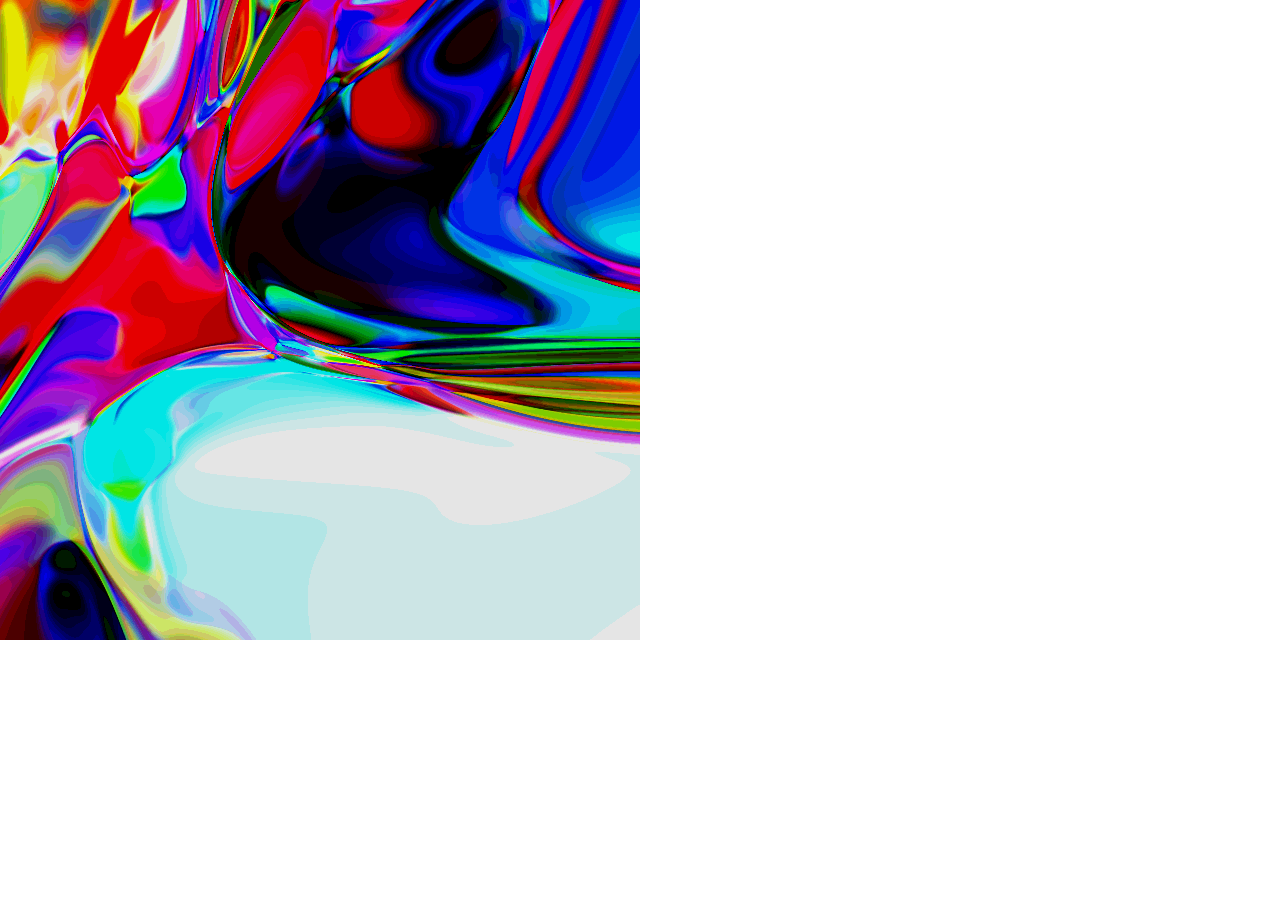
<file: mlplayground/genart/index.html>
<html>
<head>
  <title>neural network art - hi resolution</title>
    <meta charset="UTF-8">
    <meta name="viewport" content="width=320, initial-scale=1.0, maximum-scale=1.0, user-scalable=0"/>
    <meta name="apple-mobile-web-app-capable" content="yes" />
    <meta http-equiv="X-UA-Compatible" content="IE=edge">
    <meta name="mobile-web-app-capable" content="yes">
    <meta name="description" content="ōtoro.net">
    <meta name="author" content="hardmaru">


    <!-- extra styles -->
    <style>
    head {
      margin: 0;
      padding: 0;
    }
    body {
      margin: 0;
      padding: 0;
    }
    p {
      padding: 10px;
      font-family: Courier, "Helvetica Neue",Helvetica,Arial,sans-serif;
      font-weight: 100;
      font-size: 0.6em;
    }
    textarea {
      padding: 5;
      font-family: Courier, "Helvetica Neue",Helvetica,Arial,sans-serif;
      font-weight: 100;
      font-size: 0.5em;
    }
    </style>

</head>
<body>

    <div id="p5Container">
    </div>

  <!-- jQuery -->
  <script src="http://ajax.googleapis.com/ajax/libs/jquery/1.8.3/jquery.min.js"></script>

  <script src="../lib/p5.min.js"></script>

  <script src="../lib/recurrent.js"></script>

  <script src="genart.js"></script>


<script>


  (function(i,s,o,g,r,a,m){i['GoogleAnalyticsObject']=r;i[r]=i[r]||function(){
  (i[r].q=i[r].q||[]).push(arguments)},i[r].l=1*new Date();a=s.createElement(o),
  m=s.getElementsByTagName(o)[0];a.async=1;a.src=g;m.parentNode.insertBefore(a,m)
  })(window,document,'script','//www.google-analytics.com/analytics.js','ga');

  ga('create', 'UA-61361005-1', 'auto');
  ga('send', 'pageview');


</script>


</body>
</html>
</file>
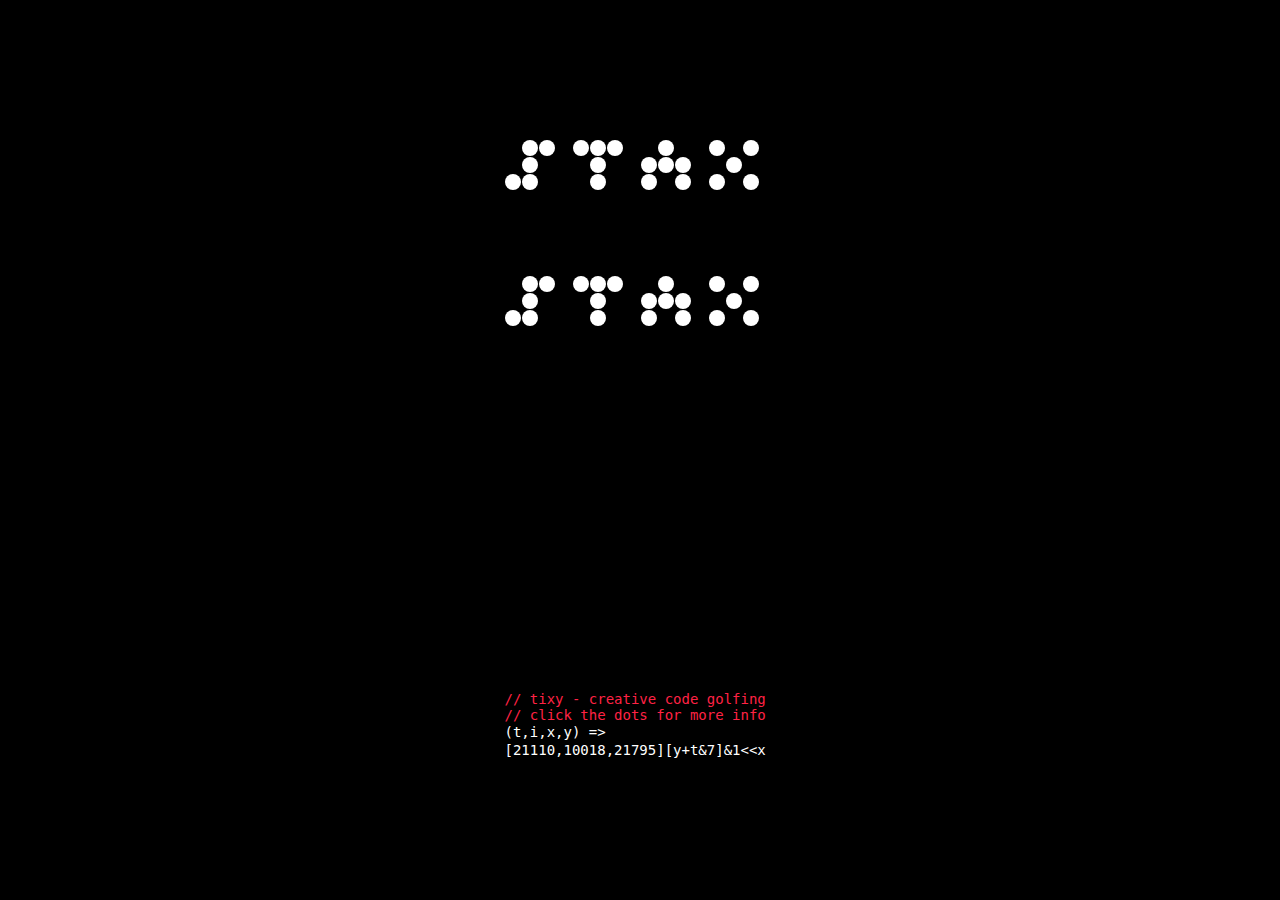
<file: tixy.html>
<!doctype html><html><head><meta name="viewport" content="width=400, user-scalable=no"><meta name="theme-color" content="#000000"><title>(t,i,x,y) => "creative code golfing"</title><meta name="description" content="A minimalist coding environment. Control 16x16 points with a single JavaScript function."><style>html{background-color:#000;color:#fff;height:100%}*{box-sizing:border-box}a:link,a:visited{color:#f24}*,html,input{font-family:monospace;font-size:14px}body{padding:0;margin:0;display:grid;align-items:center;justify-items:center;height:100%}#editor,#editor.over-limit.focus label.limit-warning,#output,input,label{display:block}#editor{width:271px;line-height:1.15em}#editor #input{background:0 0;color:#fff;padding:0;margin:.15em 0;border:0;width:100%}#editor #input:focus{outline:0}#code-runner,#editor label.limit-warning,#editor.over-limit.focus label.second{display:none}#editor #comment{color:#f24}#editor.over-limit #input{background:#f24;color:#fff}</style><link rel="icon" type="image/png" href="/favicon.9fed2980.png"><link rel="apple-touch-icon" sizes="180x180" href="/apple-touch-icon.b9a24498.png"><link rel="icon" type="image/png" sizes="512x512" href="/android-chrome-512x512.e49c1300.png"><link rel="icon" type="image/png" sizes="192x192" href="/android-chrome-192x192.b729a878.png"><link rel="icon" type="image/png" sizes="32x32" href="/favicon-32x32.76100e1a.png"><link rel="icon" type="image/png" sizes="16x16" href="/favicon-16x16.3b2b8e5e.png"><meta name="twitter:card" content="summary"><meta name="twitter:site" content="@aemkei"><meta name="twitter:title" content="(t,i,x,y) => 'creative code golfing'"><meta name="twitter:description" content="A minimalist coding environment. Control 16x16 points with a single JavaScript function. By @aemkei"><meta name="twitter:image" content="https://tixy.land/assets/twitter-card.png"></head><body> <canvas id="output"></canvas> <form id="editor"> <div id="comment"> <label class="first" for="input">// tixy - creative code golfing</label> <label class="second" for="input">// click the dots for more info</label> <label class="limit-warning" for="input">// use 32 characters or less</label> </div> <label id="label" for="input">(t,i,x,y) =></label> <input name="code" id="input" type="text" value="[21110,10018,21795][y+t&7]&1<<x" autocomplete="off" autocapitalize="off" spellcheck="false" autocorrect="off" enterkeyhint="go"> </form> <script>parcelRequire=function(e,t,n,i){var r,o="function"==typeof parcelRequire&&parcelRequire,a="function"==typeof require&&require;function s(n,i){if(!t[n]){if(!e[n]){var r="function"==typeof parcelRequire&&parcelRequire;if(!i&&r)return r(n,!0);if(o)return o(n,!0);if(a&&"string"==typeof n)return a(n);var c=new Error("Cannot find module '"+n+"'");throw c.code="MODULE_NOT_FOUND",c}u.resolve=function(t){return e[n][1][t]||t},u.cache={};var l=t[n]=new s.Module(n);e[n][0].call(l.exports,u,l,l.exports,this)}return t[n].exports;function u(e){return s(u.resolve(e))}}s.isParcelRequire=!0,s.Module=function(e){this.id=e,this.bundle=s,this.exports={}},s.modules=e,s.cache=t,s.parent=o,s.register=function(t,n){e[t]=[function(e,t){t.exports=n},{}]};for(var c=0;c<n.length;c++)try{s(n[c])}catch(e){r||(r=e)}if(n.length){var l=s(n[n.length-1]);"object"==typeof exports&&"undefined"!=typeof module?module.exports=l:"function"==typeof define&&define.amd&&define(function(){return l})}if(parcelRequire=s,r)throw r;return s}({I5x1:[function(e,t,n){t.exports={"for every dot return 0 or 1 \nto change the visibility":"Math.random() < 0.1","use a float between 0 and 1\n to define the size":"Math.random()","parameter `t` is \nthe time in seconds":"Math.sin(t)","param `i` is the index \nof the dot (0..255)":"i / 256","`x` is the column index\n from 0 to 15":"x / 16","`y` is the row\n also from 0 to 15":"y / 16","positive numbers are white,\nnegatives are red":"y - 7.5","use the time\nto animate values":"y - t","multiply the time\nto change the speed":"y - t*4","create patterns using \ndifferent color":"[1, 0, -1][i%3]","skip `Math.` to use methods \nand props like `sin` or `PI`":"sin(t-sqrt((x-7.5)**2+(y-6)**2))","more examples ...":"sin(y/8 + t)","simple triangle":"y - x","quarter triangle":"(y > x) && (14-x < y)",pattern:"i%4 - y%4",grid:"x%4 && y%4",square:"x>3 & y>3 & x<12 & y<12","animated square":"-(x>t & y>t & x<15-t & y<15-t)","mondrian squares":"(y-6) * (x-6)","moving cross":"(y-4*t|0) * (x-2-t|0)",sierpinski:"4 * t & i & x & y","binary clock":"(t*10) & (1<<x) && y==8","random noise":"random() * 2 - 1","static smooth noise":"sin(i ** 2)","animated smooth noise":"cos(t + i + x * y)",waves:"sin(x/2) - sin(x-t) - y+6","bloop bloop bloop\nby @v21":"(x-8)*(y-8) - sin(t)*64","fireworks\nby @p_malin and @aemkei":"-.4/(hypot(x-t%10,y-t%8)-t%2*9)","ripples\nby @thespite":"Math.sin(t-Math.sqrt(x*x+y*y))","scrolling TIXY font\nby @atesgoral":"[5463,2194,2386][y+t*9&7]&1<<x-1","3d checker board\nby @p_malin":"(((x-8)/y+t*5)&1^1/y*8&1)*y/5","sticky blood\nby @joeytwiddle":"y-t*3+9+3*cos(x*3-t)-5*sin(x*7)","3d starfield\nby @p_malin":"d=y*y%5.9+1,!((x+t*50/d)&15)/d","dialogue with an alien\nby @chiptune":"1/32*tan(t/64*x*tan(i-x))","space invader\nby @keithclarkcouk + @zozuar":"'p}¶¼<¼¶}p'.charCodeAt(x)&2**y","hungry pac man\nby @p_malin and @aemkei":"hypot(x-=t%4*5,y-=8)<6&&x<y|y<-x","spectrum analyser\nby @joeytwiddle":"x&y<9&y>4+sin(8*t+x*x)+x/4",diagonals:"y == x || -(15-x == y)",frame:"x==0 | x==15 | y==0 | y==15",drop:"8*t%13 - hypot(x-7.5, y-7.5)",rotation:"sin(2*atan((y-7.5)/(x-7.5))+5*t)",wipe:"(x-y) - sin(t) * 16","soft wipe":"(x-y)/24 - sin(t)",disco:"sin(t*5) * tan(t*7)","input is limited \nto 32 characters!":"(x-5)**2 + (y-5)**2 - 99*sin(t)","click here to \ncreate your own":"'HAVE FUN!'"}},{}],Focm:[function(e,t,n){"use strict";var i=function(e){return e&&e.__esModule?e:{default:e}}(e("./examples.json"));var r=16,o=16,a=1,s=r*(o+a)-a,c=document.getElementById("input"),l=document.getElementById("editor"),u=document.getElementById("comment"),d=document.getElementById("output"),y=d.getContext("2d"),f=window.devicePixelRatio||1,h=function(){},m=null,p="";function x(){var e=new URL(document.location);e.searchParams.has("code")&&(c.value=e.searchParams.get("code"))}function v(){p=c.value,m=null,p.length>32?l.classList.add("over-limit"):l.classList.remove("over-limit");try{h=new Function("t","i","x","y","\n      try {\n        with (Math) {\n          return ".concat(p,";\n        }\n      } catch (error) {\n        return error;\n      }\n    "))}catch(e){h=null}}function w(e){var t=u.querySelectorAll("label");1===e.length?(t[0].innerHTML="&nbsp;",t[1].innerHTML="// ".concat(e[0])):(t[0].innerHTML="// ".concat(e[0]),t[1].innerHTML="// ".concat(e[1]))}function b(){var e=c.value,t=Object.values(i.default),n=Object.keys(i.default)[t.indexOf(e)];n&&w(n.split("\n"))}d.width=d.height=s*f,y.scale(f,f),d.style.width=d.style.height="".concat(s,"px"),x(),c.addEventListener("input",v),v(),c.addEventListener("focus",function(){l.classList.add("focus"),w(['hit "enter" to save in URL','or get <a href="https://twitter.com/aemkei/status/1323399877611708416">more info here</a>'])}),c.addEventListener("blur",function(){b(),l.classList.remove("focus")}),l.addEventListener("submit",function(e){e.preventDefault();var t=new URL(document.location);t.searchParams.set("code",p),history.replaceState(null,p,t)}),function e(){var t=0;if(m?t=(new Date-m)/1e3:m=new Date,h){d.width=d.height=s*f,y.scale(f,f);for(var n=0,i=0;i<r;i++)for(var c=0;c<r;c++){var l=Number(h(t,n,c,i)),u=o/2,p="#FFF",x=l*o/2;x<0&&(x=-x,p="#F24"),x>o/2&&(x=o/2),y.beginPath(),y.fillStyle=p,y.arc(c*(o+a)+u,i*(o+a)+u,x,0,2*Math.PI),y.fill(),n++}window.requestAnimationFrame(e)}else window.requestAnimationFrame(e)}(),d.addEventListener("click",function(){var e=Object.values(i.default),t=e.indexOf(p);if(e[t+1]){var n=e[t+=1];c.value=n,b(),v()}}),window.onpopstate=function(e){x(),v()},b()},{"./examples.json":"I5x1"}]},{},["Focm"]);</script> </body></html>
</file>
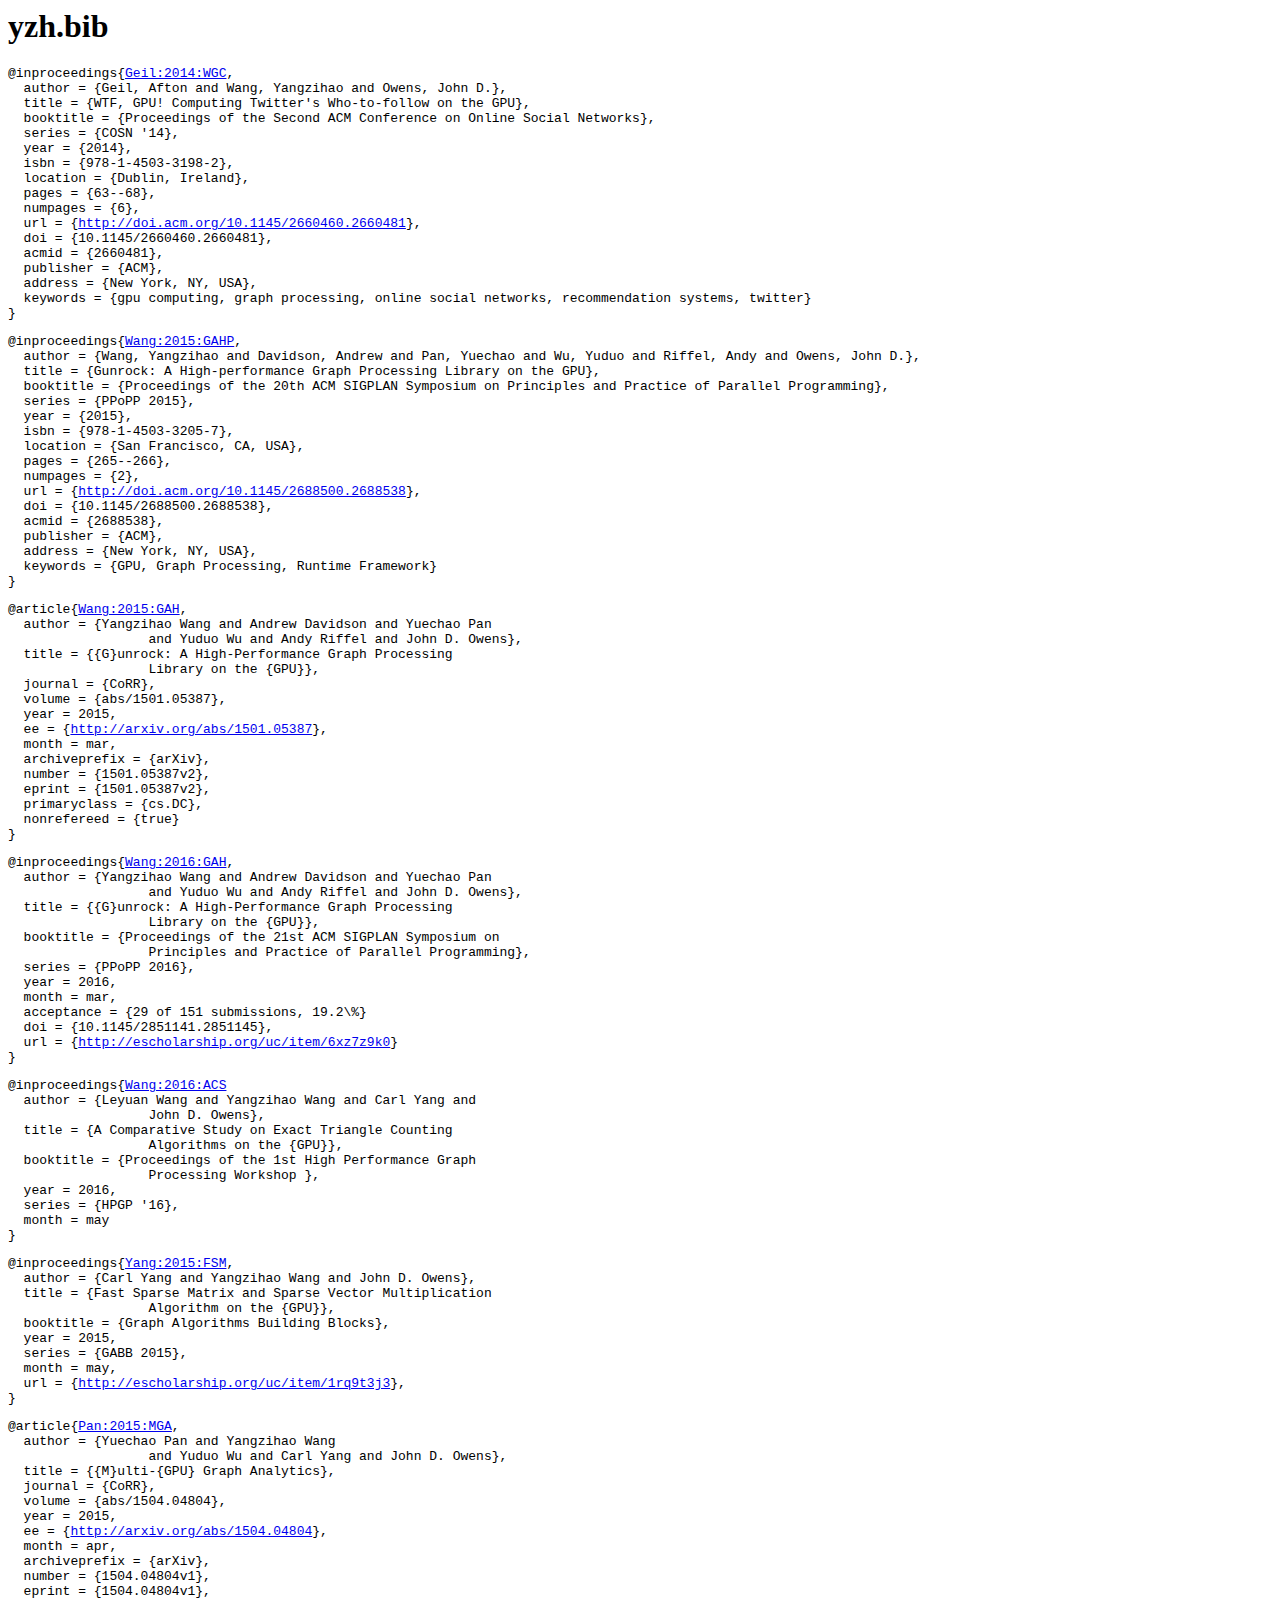
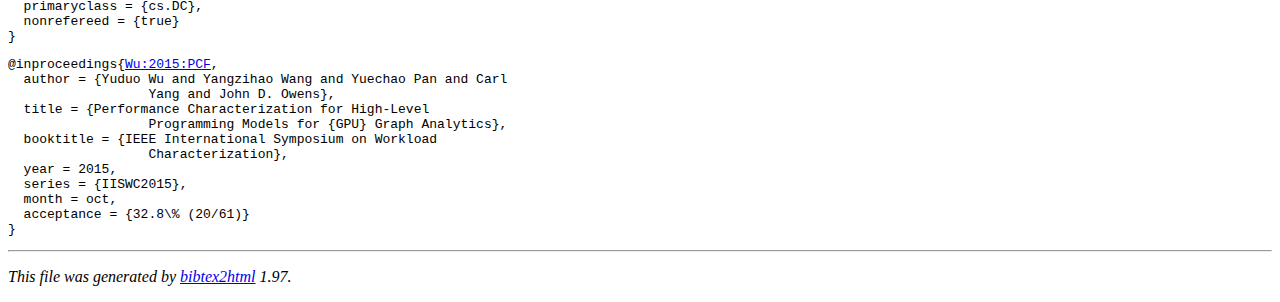
<file: yzh_bib.html>
<!DOCTYPE HTML PUBLIC "-//W3C//DTD HTML 4.01 Transitional//EN">

<html>

<head>
<title>yzh.bib</title>
<meta http-equiv="content-type" content="text/html; charset=UTF-8">
<meta name="generator" content="bibtex2html">
</head>

<body>
<h1>yzh.bib</h1><a name="Geil:2014:WGC"></a><pre>
@inproceedings{<a href="index.html#Geil:2014:WGC">Geil:2014:WGC</a>,
  author = {Geil, Afton and Wang, Yangzihao and Owens, John D.},
  title = {WTF, GPU! Computing Twitter's Who-to-follow on the GPU},
  booktitle = {Proceedings of the Second ACM Conference on Online Social Networks},
  series = {COSN '14},
  year = {2014},
  isbn = {978-1-4503-3198-2},
  location = {Dublin, Ireland},
  pages = {63--68},
  numpages = {6},
  url = {<a href="http://doi.acm.org/10.1145/2660460.2660481">http://doi.acm.org/10.1145/2660460.2660481</a>},
  doi = {10.1145/2660460.2660481},
  acmid = {2660481},
  publisher = {ACM},
  address = {New York, NY, USA},
  keywords = {gpu computing, graph processing, online social networks, recommendation systems, twitter}
}
</pre>

<a name="Wang:2015:GAHP"></a><pre>
@inproceedings{<a href="index.html#Wang:2015:GAHP">Wang:2015:GAHP</a>,
  author = {Wang, Yangzihao and Davidson, Andrew and Pan, Yuechao and Wu, Yuduo and Riffel, Andy and Owens, John D.},
  title = {Gunrock: A High-performance Graph Processing Library on the GPU},
  booktitle = {Proceedings of the 20th ACM SIGPLAN Symposium on Principles and Practice of Parallel Programming},
  series = {PPoPP 2015},
  year = {2015},
  isbn = {978-1-4503-3205-7},
  location = {San Francisco, CA, USA},
  pages = {265--266},
  numpages = {2},
  url = {<a href="http://doi.acm.org/10.1145/2688500.2688538">http://doi.acm.org/10.1145/2688500.2688538</a>},
  doi = {10.1145/2688500.2688538},
  acmid = {2688538},
  publisher = {ACM},
  address = {New York, NY, USA},
  keywords = {GPU, Graph Processing, Runtime Framework}
}
</pre>

<a name="Wang:2015:GAH"></a><pre>
@article{<a href="index.html#Wang:2015:GAH">Wang:2015:GAH</a>,
  author = {Yangzihao Wang and Andrew Davidson and Yuechao Pan
                  and Yuduo Wu and Andy Riffel and John D. Owens},
  title = {{G}unrock: A High-Performance Graph Processing
                  Library on the {GPU}},
  journal = {CoRR},
  volume = {abs/1501.05387},
  year = 2015,
  ee = {<a href="http://arxiv.org/abs/1501.05387">http://arxiv.org/abs/1501.05387</a>},
  month = mar,
  archiveprefix = {arXiv},
  number = {1501.05387v2},
  eprint = {1501.05387v2},
  primaryclass = {cs.DC},
  nonrefereed = {true}
}
</pre>

<a name="Wang:2016:GAH"></a><pre>
@inproceedings{<a href="index.html#Wang:2016:GAH">Wang:2016:GAH</a>,
  author = {Yangzihao Wang and Andrew Davidson and Yuechao Pan
                  and Yuduo Wu and Andy Riffel and John D. Owens},
  title = {{G}unrock: A High-Performance Graph Processing
                  Library on the {GPU}},
  booktitle = {Proceedings of the 21st ACM SIGPLAN Symposium on
                  Principles and Practice of Parallel Programming},
  series = {PPoPP 2016},
  year = 2016,
  month = mar,
  acceptance = {29 of 151 submissions, 19.2\%}
  doi = {10.1145/2851141.2851145},
  url = {<a href="http://escholarship.org/uc/item/6xz7z9k0">http://escholarship.org/uc/item/6xz7z9k0</a>}
}
</pre>

<a name="Wang:2016:ACS"></a><pre>
@inproceedings{<a href="index.html#Wang:2016:ACS">Wang:2016:ACS</a>
  author = {Leyuan Wang and Yangzihao Wang and Carl Yang and
                  John D. Owens},
  title = {A Comparative Study on Exact Triangle Counting
                  Algorithms on the {GPU}},
  booktitle = {Proceedings of the 1st High Performance Graph
                  Processing Workshop },
  year = 2016,
  series = {HPGP '16},
  month = may
}
</pre>

<a name="Yang:2015:FSM"></a><pre>
@inproceedings{<a href="index.html#Yang:2015:FSM">Yang:2015:FSM</a>,
  author = {Carl Yang and Yangzihao Wang and John D. Owens},
  title = {Fast Sparse Matrix and Sparse Vector Multiplication
                  Algorithm on the {GPU}},
  booktitle = {Graph Algorithms Building Blocks},
  year = 2015,
  series = {GABB 2015},
  month = may,
  url = {<a href="http://escholarship.org/uc/item/1rq9t3j3">http://escholarship.org/uc/item/1rq9t3j3</a>},
}
</pre>

<a name="Pan:2015:MGA"></a><pre>
@article{<a href="index.html#Pan:2015:MGA">Pan:2015:MGA</a>,
  author = {Yuechao Pan and Yangzihao Wang
                  and Yuduo Wu and Carl Yang and John D. Owens},
  title = {{M}ulti-{GPU} Graph Analytics},
  journal = {CoRR},
  volume = {abs/1504.04804},
  year = 2015,
  ee = {<a href="http://arxiv.org/abs/1504.04804">http://arxiv.org/abs/1504.04804</a>},
  month = apr,
  archiveprefix = {arXiv},
  number = {1504.04804v1},
  eprint = {1504.04804v1},
  primaryclass = {cs.DC},
  nonrefereed = {true}
}
</pre>

<a name="Wu:2015:PCF"></a><pre>
@inproceedings{<a href="index.html#Wu:2015:PCF">Wu:2015:PCF</a>,
  author = {Yuduo Wu and Yangzihao Wang and Yuechao Pan and Carl
                  Yang and John D. Owens},
  title = {Performance Characterization for High-Level
                  Programming Models for {GPU} Graph Analytics},
  booktitle = {IEEE International Symposium on Workload
                  Characterization},
  year = 2015,
  series = {IISWC2015},
  month = oct,
  acceptance = {32.8\% (20/61)}
}
</pre>

<hr><p><em>This file was generated by
<a href="http://www.lri.fr/~filliatr/bibtex2html/">bibtex2html</a> 1.97.</em></p>
</body>
</html>
</file>
